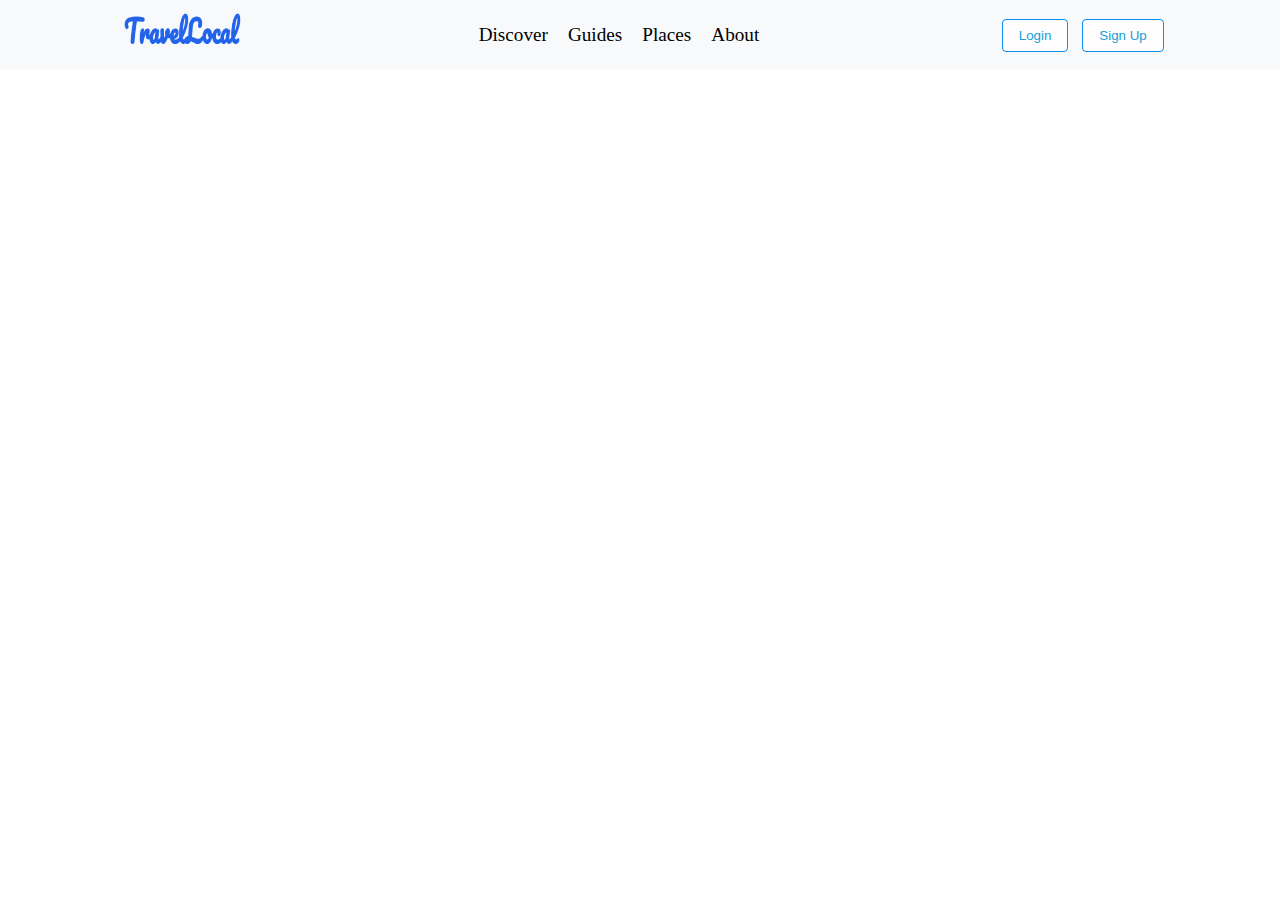
<file: index.html>
<!DOCTYPE html>
<html lang="en">
  <head>
    <meta charset="UTF-8" />
    <meta name="viewport" content="width=device-width, initial-scale=1.0" />
    <title>Dashboard</title>
    <link rel="stylesheet" href="index.css" />
  </head>
  <body>
    <header>
      <div class="image">
        <img src="logo.png" />
      </div>
      <div class="navigation">
        <a href="#">Discover</a>
        <a href="#">Guides</a>
        <a href="#">Places</a>
        <a href="#">About</a>
      </div>
      <div class="login">
        <button>Login</button>
        <button>Sign Up</button>
      </div>
    </header>
  </body>
</html>
</file>
<file: index.css>
* {
  box-sizing: border-box;
  margin: 0;
  padding: 0;
}
header {
  display: flex;
  height: 70px;
  width: 100%;
  background-color: rgb(248, 249, 250);
  align-items: center;
  text-align: center;
  justify-content: space-around;
  overflow: hidden;
}
.image img {
  height: 60px;
  width: 130px;
}
.navigation {
  display: flex;
  gap: 20px;
}
.navigation a {
  text-decoration: none;
  color: black;
  font-size: larger;
}
.navigation a:hover {
  color: rgb(11, 141, 240);
}
.login button {
  margin-left: 10px;
  padding: 8px 16px;
  border: 1px solid rgb(11, 141, 240);
  background-color: rgb(255, 253, 253);
  color: rgb(18, 160, 216);
  border-radius: 4px;
  cursor: pointer;
}
.login button:hover {
  background-color: rgb(11, 141, 240);
  color: white;
}
.login.sign-up {
  background-color: #0797f1;
  color: white;
}
.hero {
  height: 620px;
  position: relative;
  text-align: center;
  padding: 80px 20px;
  background-image: url("background image.webp");
  background-size: cover;
  background-position: center;
  background-repeat: no-repeat;
}
.hero h1 {
  font-size: 2.5em;
  margin-bottom: 10px;
}
.hero p {
  font-size: 1.2em;
  margin-bottom: 30px;
}
.hero i {
  margin-right: 8px;
  color: white;
}
.search-bar {
  display: flex;
  justify-content: center;
  gap: 10px;
  margin-bottom: 20px;
}
.search-bar input {
  padding: 10px;
  width: 300px;
  border-radius: 4px;
  border: none;
}
.search-bar button {
  padding: 10px 20px;
  background-color: rgb(12, 119, 220);
  color: rgb(3, 3, 3);
  border: none;
  border-radius: 4px;
  cursor: pointer;
}
.action-buttons button i {
  margin-right: 6px;
}
.search-bar button:hover {
  background-color: rgb(11, 141, 240);
  color: rgb(251, 248, 248);
}
.action-buttons button {
  margin: 10px;
  padding: 10px 20px;
  border: none;
  background-color: rgb(12, 119, 220);
  color: rgb(3, 3, 3);
  border-radius: 4px;
  cursor: pointer;
}
.action-buttons button:hover {
  background-color: rgb(11, 141, 240);
  color: rgb(253, 251, 251);
}

.stats {
  display: flex;
  justify-content: space-around;
  padding: 100px 20px;
}
.stats h3 {
  color: rgb(6, 6, 6);
  font-weight: bold;
  font-size: 1.5em;
  text-align: center;
  transition: color 0.3s;
  cursor: pointer;
}
.stats h3 i {
  font-size: 1em;
  margin-bottom: 10px;
  color: rgb(12, 12, 12);
  transition: color 0.3s;
  cursor: pointer;
}
.stats h3:hover {
  color: rgb(11, 141, 240);
}
.featured {
  padding: 80px 20px;
  text-align: center;
  display: flex;
  flex-direction: column;
  gap: 15px;
}
.featured p {
  font-size: large;
}
.discover-place {
  display: flex;
  justify-content: center;
  padding: 80px 20px;
}
.Discovery {
  background: white;
  border-radius: 12px;
  box-shadow: 0 4px 12px rgba(10, 10, 10, 0.1);
  padding: 25px;
  max-width: 300px;
  text-align: center;
  transition: transform 0.3s, box-shadow 0.3s;
  cursor: pointer;
}
.Discovery i {
  font-size: 1.2em;
  padding: 10px;
  margin-bottom: 10px;
  color: rgb(12, 12, 12);
  border: 1px solid rgb(200, 200, 200);
  border-radius: 50px;
  width: 50px;
  height: 50px;
  background-color: rgb(166, 215, 234);
}
.Discovery h3 {
  font-size: 1.2em;
  margin-bottom: 10px;
  color: rgb(6, 6, 6);
}
.discover-place p {
  font-size: 1em;
  color: rgb(80, 80, 80);
}
.Discovery:hover {
  transform: translateY(-10px);
  box-shadow: 0 8px 16px rgba(0, 0, 0, 0.2);
}
.container {
  display: flex;
  justify-content: space-between;
  align-items: center;
  padding: 0 20px;
  margin-bottom: 40px;
  gap: 10px;
}
.container .main-heading h2 {
  font-size: 2em;
  color: rgb(6, 6, 6);
  font-weight: bold;
  margin-bottom: 10px;
}
.container .main-heading p {
  font-size: 1.2em;
  color: rgb(80, 80, 80);
}
.container .main-heading button {
  padding: 10px 20px;
  background-color: rgb(246, 247, 248);
  color: rgb(12, 124, 243);
  border: 1px solid rgb(12, 124, 243);
  border-radius: 8px;
  cursor: pointer;
  font-size: 1em;
}
.container .main-heading button i {
  margin-left: 8px;
}
.container .main-heading button:hover {
  background-color: rgb(12, 124, 243);
  color: white;
}
.card {
  position: relative;
  width: 300px;
  height: 350px;
  background: white;
  border-radius: 12px;
  overflow: hidden;
  box-shadow: 0 4px 12px rgba(0, 0, 0, 0.1);
  margin-left: 15px;
}
.card img {
  width: 100%;
  height: 200px;
  border-radius: 15px;
}
.tag {
  position: absolute;
  top: 12px;
  right: 12px;
  background-color: rgb(249, 250, 250);
  color: rgb(6, 6, 6);
  padding: 6px 12px;
  font-size: 14px;
  border-radius: 6px;
  box-shadow: 0 2px 6px rgba(0, 0, 0, 0.2);
}
.tag:hover {
  background-color: rgb(11, 141, 240);
  color: white;
}
.card-content {
  padding: 15px;
}
.card-content h3 {
  margin: 0;
  font-size: 20px;
  color: gray(62, 62, 62);
}
.card-content p {
  margin: 6px 0;
  font-size: 14px;
  color: rgb(53, 52, 52);
}
.card-content p i {
  font-weight: bolder;
  color: rgb(14, 14, 15);
}
.nature p {
  color: rgb(5, 176, 244);
  padding: 5px;
  font-weight: bold;
}
.details {
  display: flex;
  justify-content: space-between;
  align-items: center;
}
.fas.fa-arrow-right {
  margin-left: 8px;
  color: rgb(12, 124, 243);
}
.card:hover {
  transform: translateY(-10px);
  box-shadow: 0 8px 16px rgba(0, 0, 0, 0.2);
}
.fas.fa-arrow-right:hover {
  color: black;
}
</file>
